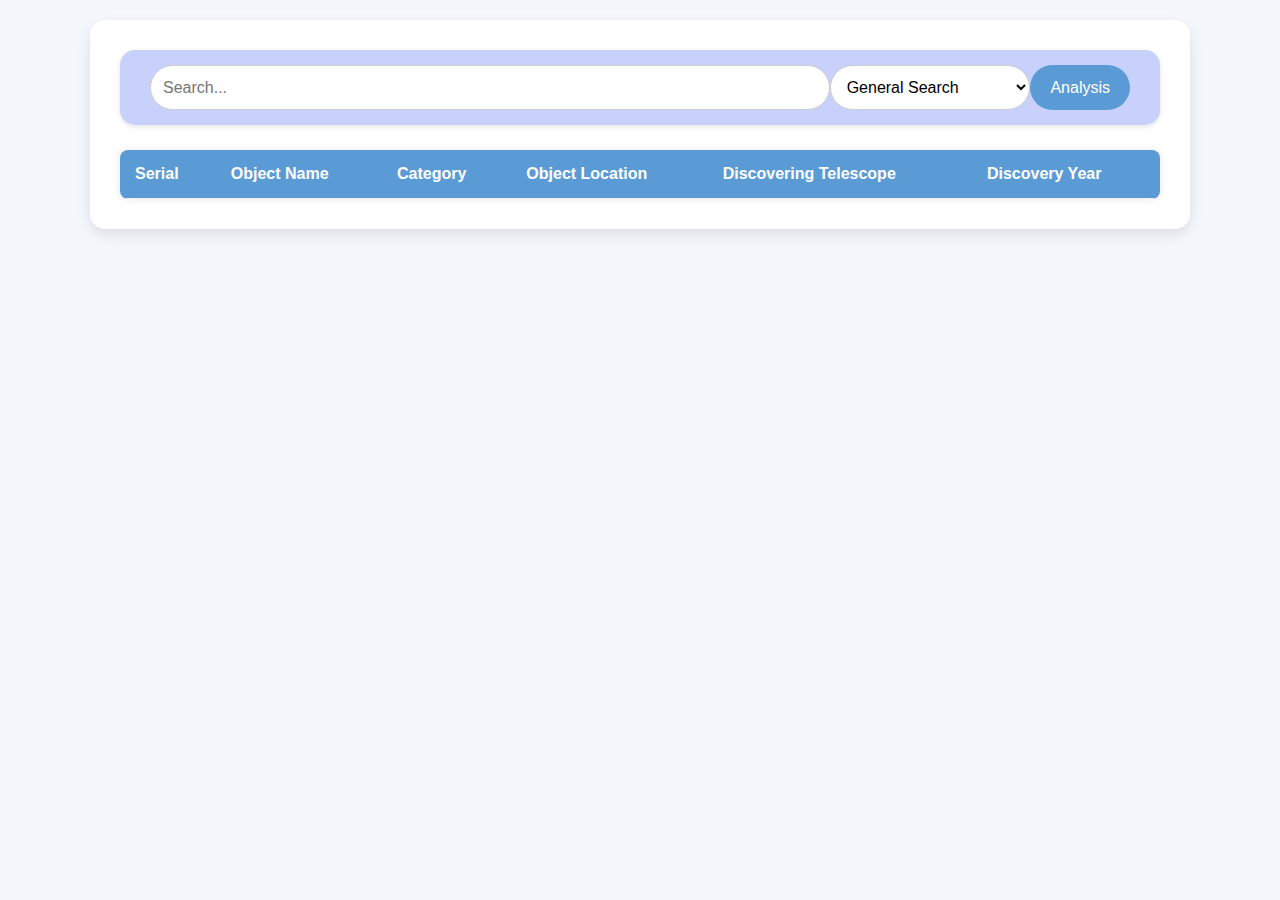
<file: frontend/index.html>
<!DOCTYPE html>
<html lang="en">
<head>
    <meta charset="UTF-8">
    <meta name="viewport" content="width=device-width, initial-scale=1.0">
    <title>Astronomy Database</title>
    <link rel="stylesheet" href="styles.css">
</head>
<body>
    <div class="container">
        <div class="search-container">
            <input type="text" id="search-bar" placeholder="Search..." />
            <select id="filter-dropdown" onchange="filterData()">
                <option value="general">General Search</option>
                <option value="planet">Planet Search</option>
                <option value="star">Star Search</option>
                <option value="misc">Misc Search</option>
            </select>
            <button id="view-images-btn" onclick="switchToImageView()">Analysis</button>
        </div>

        <table id="results-table">
            <thead id="table-head">
                <tr>
                    <th>Serial</th>
                    <th>Object Name</th>
                    <th>Category</th>
                    <th>Object Location</th>
                    <th>Discovering Telescope</th>
                    <th>Discovery Year</th>
                </tr>
            </thead>
            <tbody>
                
            </tbody>
        </table>
    </div>

    <script src="script.js"></script>
</body>
</html>
</file>
<file: frontend/styles.css>
/* Global Styles */
* {
    margin: 0;
    padding: 0;
    box-sizing: border-box;
}

body {
    font-family: 'Arial', sans-serif;
    background-color: #f4f7fc;
    display: flex;
    justify-content: center;
    align-items: flex-start;
    height: 100vh;
    padding: 20px;
}

.container {
    width: 100%;
    max-width: 1100px;
    background-color: #ffffff;
    padding: 30px;
    border-radius: 15px;
    box-shadow: 0 6px 15px rgba(0, 0, 0, 0.1);
    overflow: hidden;
    transition: all 0.3s ease;
}

/* Hover effect for container */
.container:hover {
    box-shadow: 0 8px 25px rgba(0, 0, 0, 0.15);
}

/* Search and Filter Styles */
.search-container {
    display: flex;
    justify-content: space-between;
    margin-bottom: 25px;
    border-radius: 15px;
    position: sticky;
    top: 0;
    background-color: #c7d1fc;
    z-index: 10;
    padding: 15px 30px;
    box-shadow: 0 2px 5px rgba(0, 0, 0, 0.1);
}

/* Search Bar */
#search-bar {
    width: 75%;
    padding: 12px;
    border-radius: 25px;
    border: 1px solid #ccc;
    font-size: 1rem;
    outline: none;
    transition: border-color 0.3s ease;
}

#search-bar:focus {
    border-color: #5b9bd5;
    box-shadow: 0 0 8px rgba(91, 155, 213, 0.5);
}

/* Filter Dropdown */
#filter-dropdown {
    width: 22%;
    padding: 12px;
    border-radius: 25px;
    border: 1px solid #ccc;
    background-color: #fff;
    font-size: 1rem;
    cursor: pointer;
    transition: all 0.3s ease;
}

#filter-dropdown:focus {
    border-color: #5b9bd5;
    box-shadow: 0 0 8px rgba(91, 155, 213, 0.5);
}

/* View Images Button */
#view-images-btn {
    padding: 12px 20px;
    border-radius: 25px;
    background-color: #5b9bd5;
    color: white;
    border: none;
    cursor: pointer;
    font-size: 1rem;
    transition: background-color 0.3s ease;
}

#view-images-btn:hover {
    background-color: #4a88b6;
}

/* Table Styles */
table {
    width: 100%;
    border-collapse: collapse;
    margin-top: 25px;
    box-shadow: 0 0 8px rgba(0, 0, 0, 0.1);
    border-radius: 8px;
    overflow: hidden;
}

th, td {
    padding: 15px;
    text-align: left;
    border-bottom: 1px solid #f1f1f1;
}

th {
    background-color: #5b9bd5;
    color: white;
}

td {
    font-size: 0.95rem;
    color: #333;
    border-left: 1px solid #f1f1f1;
}

tr:hover {
    background-color: #f1f1f1;
}

tbody tr:nth-child(even) {
    background-color: #fafafa;
}

/* Responsive Design */
@media (max-width: 768px) {
    .search-container {
        flex-direction: column;
        align-items: stretch;
    }

    #search-bar, #filter-dropdown, #view-images-btn {
        width: 100%;
        margin-bottom: 15px;
    }
}

/* Animation for Search and Filter */
#search-bar, #filter-dropdown {
    animation: fadeIn 0.5s ease-in-out;
}

@keyframes fadeIn {
    0% {
        opacity: 0;
    }
    100% {
        opacity: 1;
    }
}

/* Table Row Hover Animation */
tr:hover {
    transform: translateX(5px);
    transition: all 0.2s ease;
}

/* Image View Page Styles */
.image-container {
    display: flex;
    justify-content: center;
    align-items: center;
    margin-top: 30px;
    min-height: 400px;
    border: 2px solid #f1f1f1;
    border-radius: 15px;
    background-color: #fafafa;
    overflow: hidden;
}

#image-display {
    max-width: 100%;
    max-height: 100%;
    border-radius: 10px;
    box-shadow: 0 4px 15px rgba(0, 0, 0, 0.1);
}

/* Buttons for Image Selection */
.view-buttons {
    display: flex;
    justify-content: space-around;
    margin-bottom: 20px;
}

.view-buttons button {
    padding: 12px 25px;
    border-radius: 25px;
    background-color: #5b9bd5;
    color: white;
    border: none;
    cursor: pointer;
    font-size: 1rem;
    transition: background-color 0.3s ease;
}

.view-buttons button:hover {
    background-color: #4a88b6;
}

/* Dropdown Container */
.dropdown-container {
    display: flex;
    flex-direction: column;
    align-items: center;
    margin-bottom: 20px;
    text-align: center;
    background-color: #c7d1fc;
    padding: 10px;
    border-radius: 7px;
}

.dropdown-container select {
    padding: 10px;
    border-radius: 10px;
    border: 1px solid #ccc;
    margin-top: 5px;
    font-size: 1rem;
    text-align: center;
}

.dropdown-container button {
    margin-top: 10px;
    padding: 10px 15px;
    border-radius: 15px;
    background-color: #5b9bd5;
    color: #fff;
    border: none;
    cursor: pointer;
    font-size: 1rem;
}

.dropdown-container button:hover {
    background-color: #4a88b6;
}
</file>
